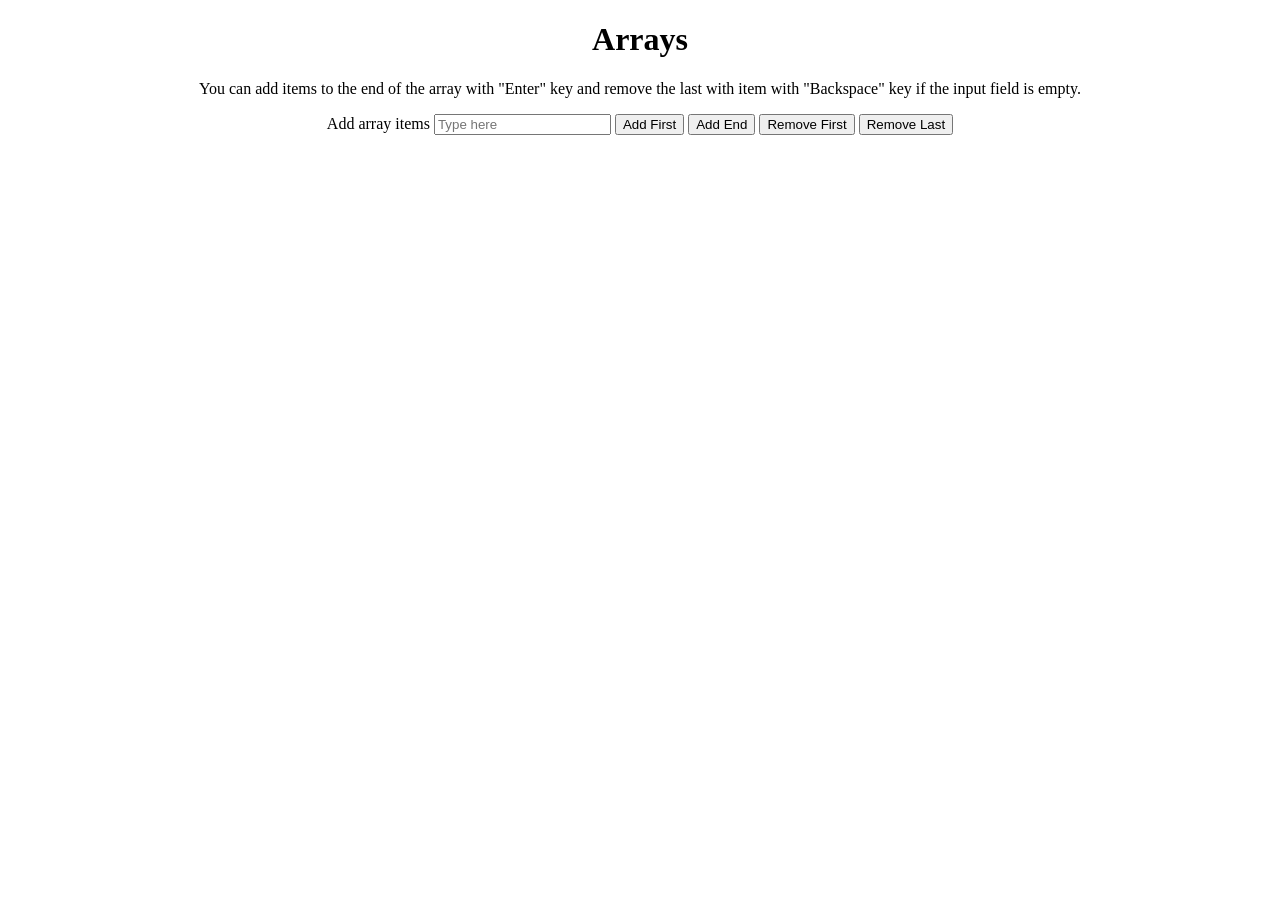
<file: Arrays/index.html>
<!DOCTYPE html>
<html lang="en">
<head>
    <meta charset="UTF-8">
    <meta name="viewport" content="width=device-width, initial-scale=1.0">
    <title>Arrays</title>
</head>
<style>
body { text-align: center;}
button {cursor: pointer;}
ul{list-style-type: none}
input[type="checkbox"]{height: 1rem;width: 1rem;}
li{display: flex;justify-content: center;align-items: center;}
</style>
<body>
    <h1>Arrays</h1>
    <p>
        You can add items to the end of the array with "Enter" 
        key and remove the last with item with "Backspace" key if the input field is empty. 
    </p>
    <label for="arrayinput" >Add array items</label>
    <input type="text" id="arrayinput" name="arrayinput" placeholder="Type here">
    <button onclick="pushItemFirst()">Add First</button>
    <button onclick="pushItemEnd()">Add End</button>
    <button onclick="removeFirst()">Remove First</button>
    <button onclick="removeLast()">Remove Last</button>
    <ul id="arrayOutput"></ul>
</body>
<script src="script.js"></script>
</html>
</file>
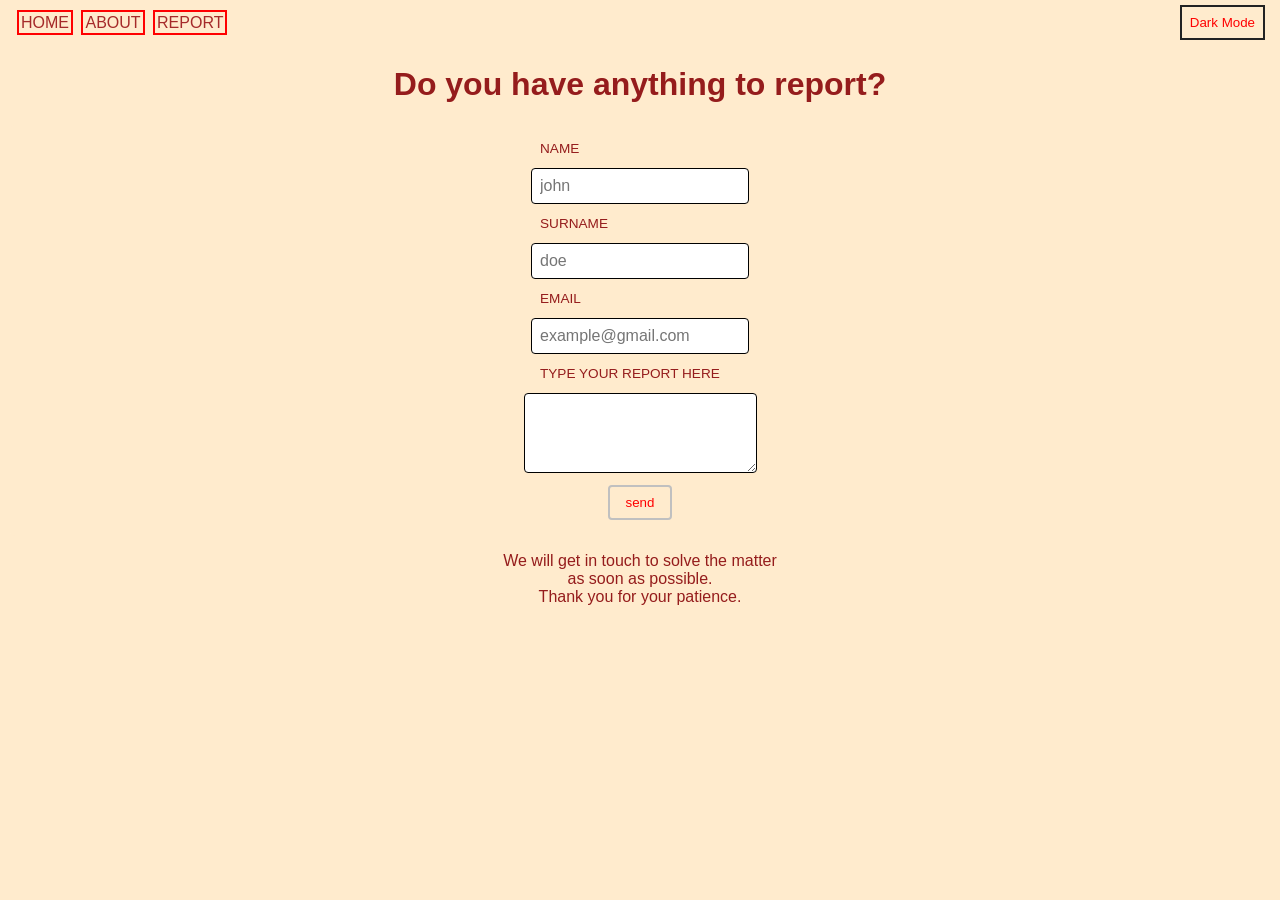
<file: light and dark mode/index.html>
<!DOCTYPE html>
<html lang="en">
  <head>
    <meta charset="UTF-8">
    <meta name="viewport" content="width=device-width, initial-scale=1.0">
    <title>Light to Dark mode</title>
    <link rel="stylesheet" href="style.css">
    </head>
 <body>
  <nav>
    <div>
      <a href="#">Home</a>
      <a href="#">About</a>
      <a href="/index.html">Report</a>
    </div>
    <button id="btnLightToDark">Dark Mode</button>
  </nav>
  <header>
      <h1>Do you have anything to report?</h1>
  </header>
  <form>
    <label for="Firstname">Name</label>
    <input type="text" name="Firstname" id="Firstname" placeholder="john" required>

    <label for="Surname">Surname</label>
    <input type="text" name="Surname" id="Surname" placeholder="doe" required>

    <label for="email">email</label>
    <input type="email" name="Email" id="email" placeholder="example@gmail.com" required>

    <label for="Report">Type your report here</label>
    <textarea type="text" name="Report" id="Report" ></textarea>
    <input type="submit" id="send" value="send">
  </form>
  <footer>
    <p>
      We will get in touch to solve the matter<br> 
      as soon as possible.<br>Thank you for your patience.
    </p>
  </footer>
 <script src="script.js"></script>
 </body>
</html>
</file>
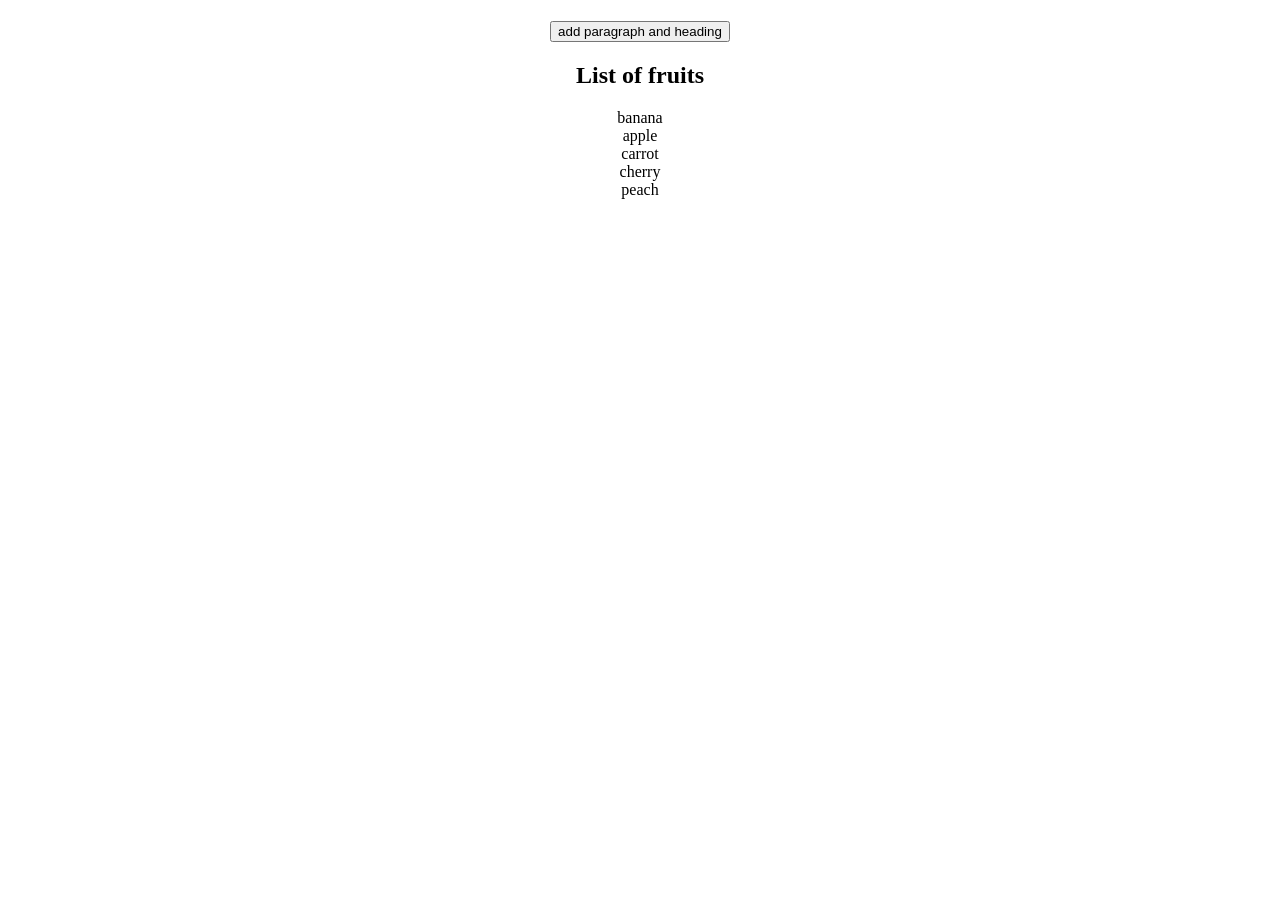
<file: javascript/index3.html>
<!DOCTYPE html>
<html lang="en">
<head>
    <meta charset="UTF-8">
    <meta name="viewport" content="width=device-width, initial-scale=1.0">
    <title>index3</title>
  <script>// build-in function to create alerts
window.onload = function() {
alert("this is an alert");
console.log("this is working");
}</script>
</head>
<body style="text-align: center;">
    <h1 id="banana"></h1><!--Empty space to add heading by id -->
    <p id="carrot"></p><!--Empty space to add paragraph by id-->
    <button id="apple" onclick="forWater()">add paragraph and heading</button>
    <h2>List of fruits</h2>
    <div id="testlist"></div>
</body>
<script src="script.js"></script>
</head>
</html>
</file>
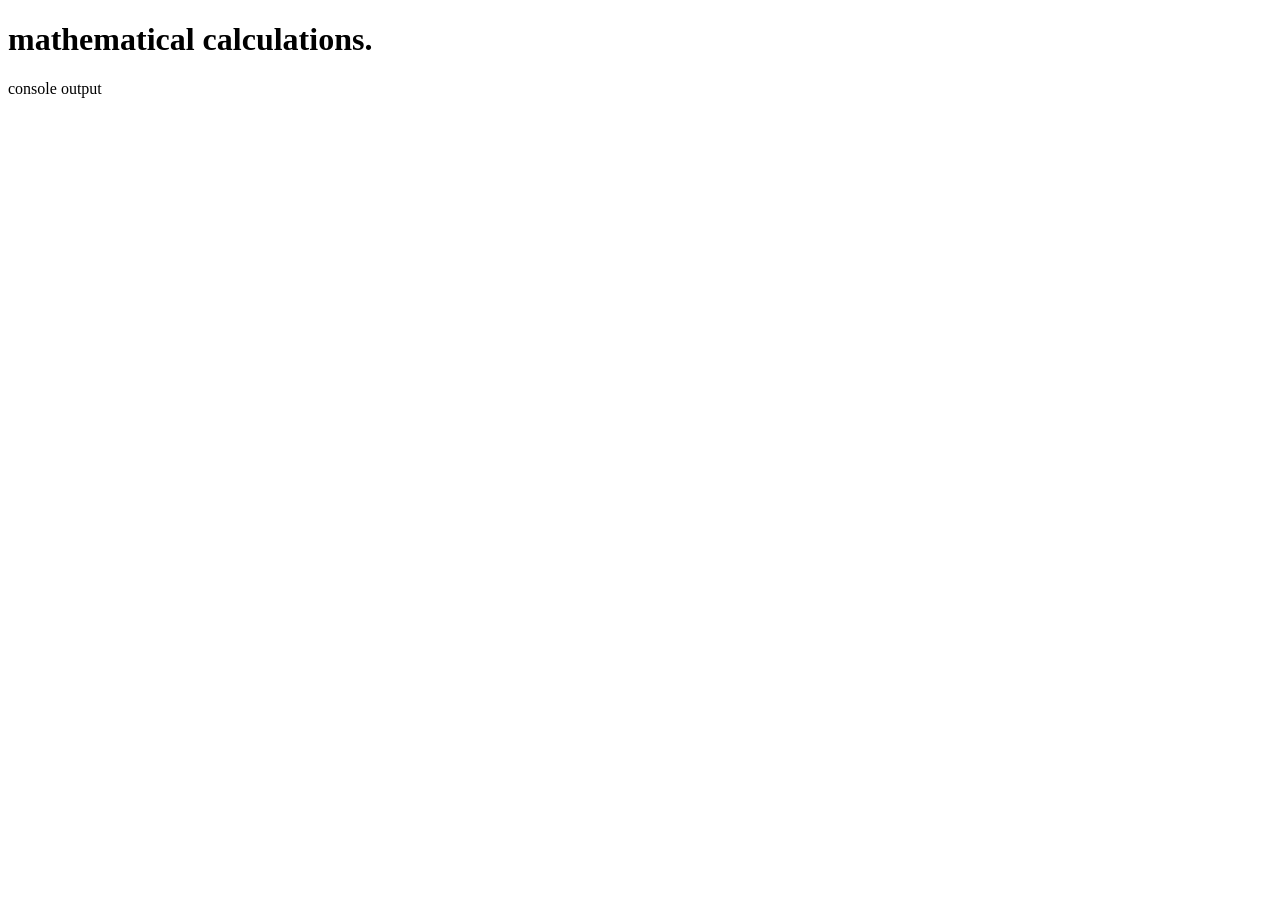
<file: Math practice/math.html>
<!DOCTYPE html>
<html lang="en">
<head>
    <meta charset="UTF-8">
    <meta name="viewport" content="width=device-width, initial-scale=1.0">
    <title>Document</title>
</head>
<body>
    <h1> mathematical calculations.</h1>
    <p>console output</p>
    
</body>
<script src="math.js"></script>
</html>
</file>
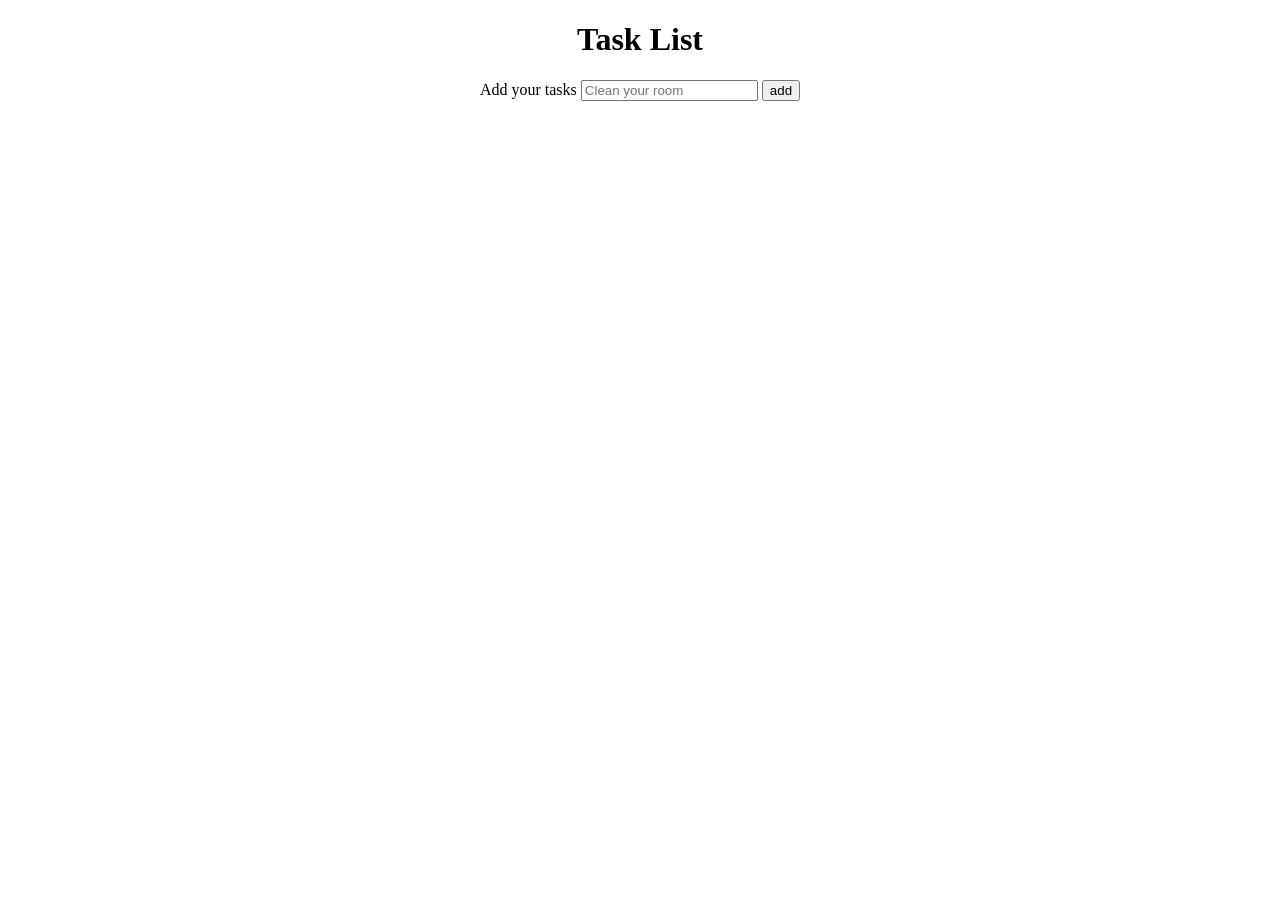
<file: task-list project/home.html>
<!DOCTYPE html>
<html lang="en">
<head>
    <meta charset="UTF-8">
    <meta name="viewport" content="width=device-width, initial-scale=1.0">
    <title>Task-List</title>
</head>
<style>
body { text-align: center;}
button {cursor: pointer;}
ul{list-style-type: none}
input[type="checkbox"]{height: 1rem;width: 1rem;}
li{display: flex;justify-content: center;align-items: center;}
</style>
<body>
    <h1>Task List</h1>
    <label for="taskinput" >Add your tasks</label>
    <input type="text" id="taskinput" name="taskinput" placeholder="Clean your room">
    <button onclick="addTask()" id="inputbtn">add</button>
    <ul id="taskOutput"></ul>
    <script src="script.js"></script>
</body>
</html>
</file>
<file: light and dark mode/style.css>
h1, p {
text-align: center;
}
body {
margin: 0;
padding: 0 10px;
background-color: blanchedalmond;
color: rgb(149, 28, 28);
font-family: Arial, Helvetica, sans-serif;
}
nav {
background-color: inherit;
display: flex;
flex-direction: row;
justify-content: space-between;
align-items: center;
padding: 5px;
z-index: 1000;
}
nav a {
color: brown;
border: 2px solid red;
text-decoration: none;
text-transform: uppercase;
margin: 2px ;
padding: 2px;
}
nav a:hover {
border-color: red;
background-color: aliceblue;
}
button {
margin-left: 2px;
background-color: blanchedalmond;
color: red;
cursor: pointer;
padding: 0.5rem 0.5rem;
border: 2px solid #222;
}
button:hover {
border-color: red;
background-color: aliceblue;
}
form {
width: 100%;
margin: 0.5rem auto;
padding: 1rem;
display: flex;
flex-direction: column;
align-items: center;
gap: 0.5rem;
background-color: inherit;
box-sizing: border-box;
border-radius: 5px;
}
form label {
text-transform: uppercase;
width: 100%;
max-width: 200px;
font-size: 0.85rem;
}
input[type="text"], input[type="email"], textarea {
padding: 0.5rem;
margin: 0.25rem 0;
box-sizing: border-box;
border: 1px solid rgb(0, 0, 0);
border-radius: 4px;
font-size: 1rem;
color: inherit;
background-color: white;
}
#Report {
min-height: 80px;
resize: vertical;
}
input[type="submit"] {
padding: 0.5rem 1rem;
background-color: inherit;
color: red;
border: 2px solid silver;
border-radius: 4px;
cursor: pointer;
}
#send:hover {
border-color: red;
background-color: aliceblue;
}

/* dark mode toggle class */
body.dark-mode {
background-color: #121212;
color: #eee;
}

.dark-mode nav a {
color: brown;
border-color: brown;
}

.dark-mode button {
background-color: #222;
color: red;
}
.dark-mode input[type="text"],
.dark-mode input[type="email"],
.dark-mode textarea {
background: black;
color: white;
}


.dark-mode button[type="submit"] {
color: red;
}
</file>
